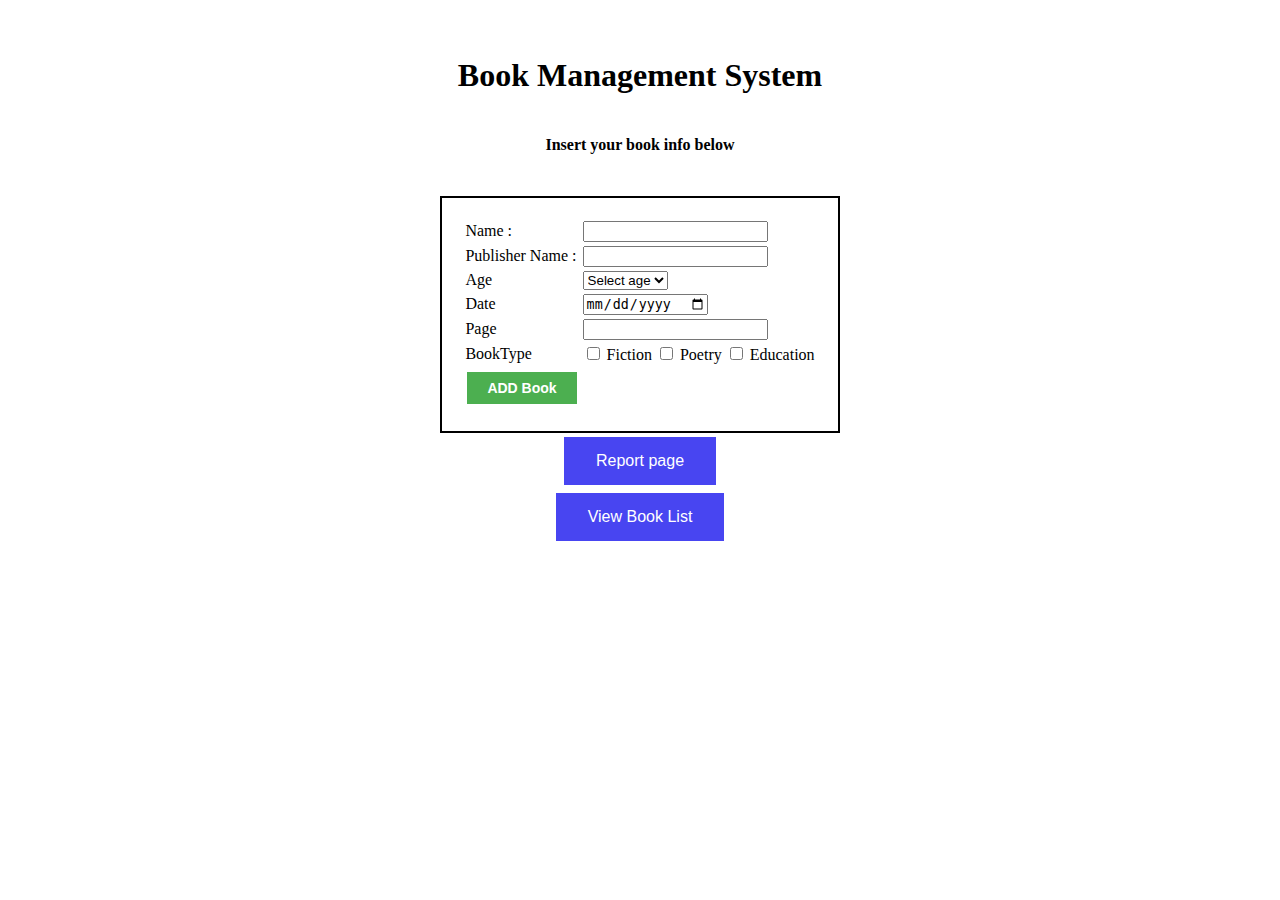
<file: index.html>
<!DOCTYPE html>
<html lang="en">
  <head>
    <meta charset="UTF-8" />
    <meta http-equiv="X-UA-Compatible" content="IE=edge" />
    <meta name="viewport" content="width=device-width, initial-scale=1.0" />
    <link
      href="https://cdn.jsdelivr.net/npm/bootstrap@5.3.0-alpha3/dist/css/bootstrap.min.css"
      rel="stylesheet"
      integrity="sha384-KK94CHFLLe+nY2dmCWGMq91rCGa5gtU4mk92HdvYe+M/SXH301p5ILy+dN9+nJOZ"
      crossorigin="anonymous"
    />
    <link rel="stylesheet" href="style.css" />
    <title>Book management</title>
  </head>
  <body>

    <!----------------------------------GROUP 1--------------------------------------------->
    <div class="groups container-fluid">
      <h1>Book Management System</h1>
      <h4>Insert your book info below</h4>
      <form class="form-group" action="index.php" method="POST">
        <table>
          <tr>
            <td>Name :</td>
            <td><input type="text" name="name" required /></td>
          </tr>
          <tr>
            <td> Publisher Name :</td>
            <td><input type="text" name="publisher" required /></td>
          </tr>
          <tr>
            <td>Age</td>
            <td>
              <select name="age" required>
                <option selected hidden value="">Select age</option>
                <option value="20">20</option>
                <option value="21">21</option>
                <option value="22">22</option>
                <option value="23">23</option>
                <option value="24">24</option>
                <option value="25">25</option>
                <option value="26">26</option>
                <option value="27">27</option>
                <option value="28">28</option>
                <option value="29">29</option>
                <option value="30">30</option>
            </td>
          </tr>
          <tr>
            <td>Date</td>
            <td><input type="date" name="date" required /></td>
        </tr>
          <tr>
              <td>Page</td>
              <td><input type="number" name="page" required /></td>
          </tr>
          <tr>
            <td>BookType</td>
            <td>
              <input type="checkbox" name="booktype" value="fiction" />
              <label for="checkbox">Fiction</label>
              <input type="checkbox" name="booktype" value="poetry" />
              <label for="checkbox">Poetry</label>
              <input type="checkbox" name="booktype" value="education" />
              <label for="checkbox">Education</label>
            </td>
          </tr>
          <tr>
            <td><input type="submit" class="sub" value="ADD Book" name="submit" /></td>
          </tr>
        </table>
      </form>
<button class="button" onclick="location.href = 'reportPage.html'">
Report page
</button>
<button class="button" onclick="location.href = 'bookList.php'">
  View Book List
  </button>
</div>
    <!----------------------------------GROUP 1 ends--------------------------------------------->
  </body>
</html>
</file>
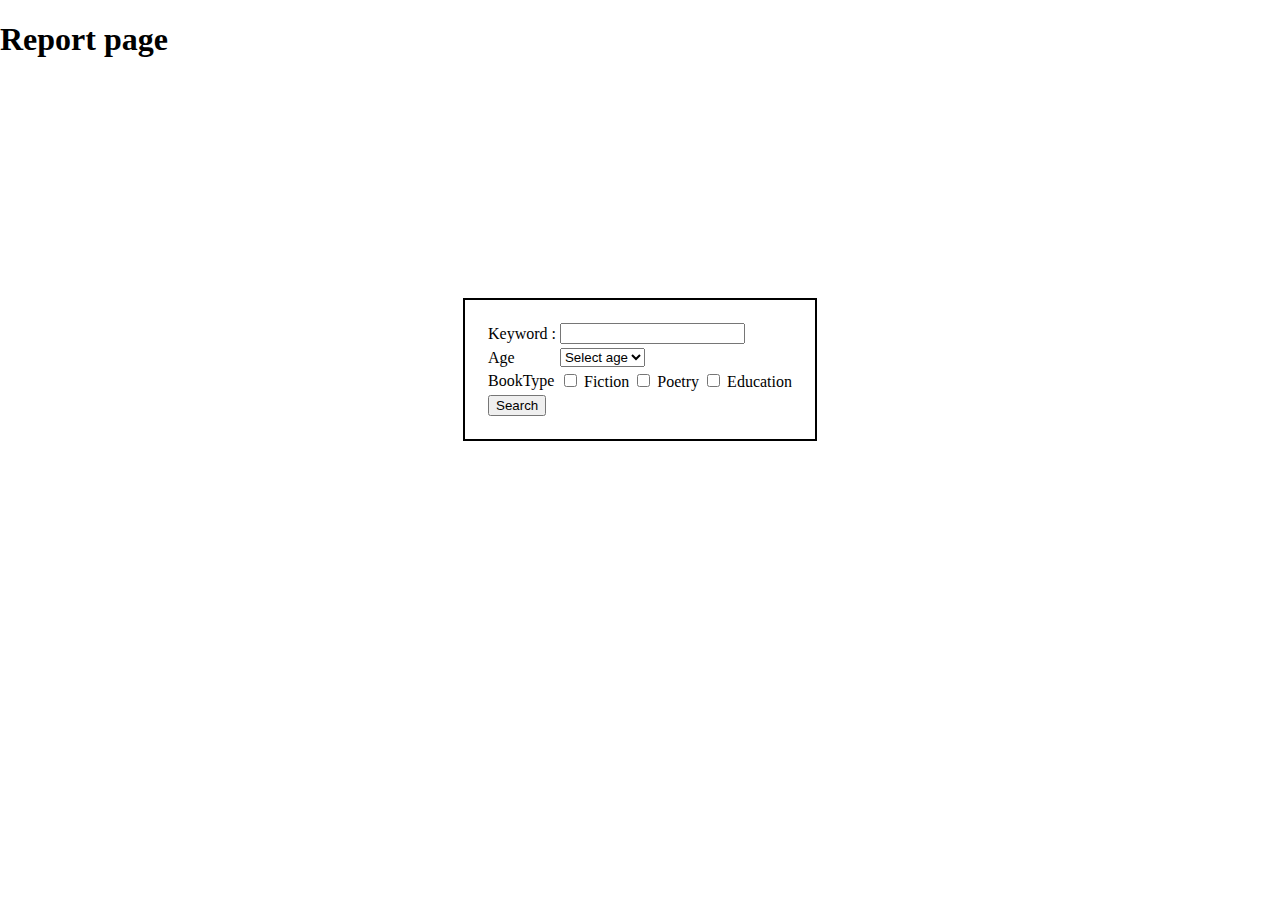
<file: reportPage.html>
<!DOCTYPE html>
<html lang="en">
  <head>
    <meta charset="UTF-8" />
    <meta http-equiv="X-UA-Compatible" content="IE=edge" />
    <meta name="viewport" content="width=device-width, initial-scale=1.0" />
    <link
      href="https://cdn.jsdelivr.net/npm/bootstrap@5.3.0-alpha3/dist/css/bootstrap.min.css"
      rel="stylesheet"
      integrity="sha384-KK94CHFLLe+nY2dmCWGMq91rCGa5gtU4mk92HdvYe+M/SXH301p5ILy+dN9+nJOZ"
      crossorigin="anonymous"
    />
    <link rel="stylesheet" href="style.css" />
    <title>Book management</title>
  </head>
  <body>
    <!----------------------------------NAVBAR--------------------------------------------->

    <!----------------------------------GROUP 1--------------------------------------------->
<h1>Report page</h1>
    <div class="groups container-fluid">
      <form action="insert.php" method="POST">
        <table>
          <tr>
            <td>Keyword :</td>
            <td><input type="text" name="username" required /></td>
          </tr>
            <td>Age</td>
            <td>
              <select name="age" required>
                <option selected hidden value="">Select age</option>
                <option value="20">20</option>
                <option value="21">21</option>
                <option value="22">22</option>
                <option value="23">23</option>
                <option value="24">24</option>
                <option value="25">25</option>
                <option value="26">26</option>
                <option value="27">27</option>
                <option value="28">28</option>
                <option value="29">29</option>
                <option value="30">30</option>
            </td>
          </tr>
            <td>BookType</td>
            <td>

              <input type="checkbox" name="gender" value="fiction" required />
              <label for="checkbox">Fiction</label>
              <input type="checkbox" name="gender" value="poetry" required />
              <label for="checkbox">Poetry</label>
              <input type="checkbox" name="gender" value="education" required />
              <label for="checkbox">Education</label>
            </td>
          </tr>
          <tr>
            <td><input type="submit" value="Search" name="search" /></td>
          </tr>
        </table>
      </form>
    </div>

    <!----------------------------------GROUP 2--------------------------------------------->
  </body>
</html>
</file>
<file: style.css>
/* color codes : #303030 #ffc200 */
body{
    margin: 0;
}
h4{
    padding-bottom: 20px;
}
.groups{

    height: 580px;
    width: auto;
}

.bg-body-tertiary {
    background-color: #00000000!important;
}
.button {
    background-color: #4845f1;
    border: none;
    color: white;
    padding: 15px 32px;
    text-align: center;
    text-decoration: none;
    display: inline-block;
    font-size: 16px;
    margin: 4px 2px;
    cursor: pointer;
  }

  .sub {
    background-color:  #4CAF50;
    border: none;
    color: white;
    padding: 8px 20px;
    text-align: center;
    text-decoration: none;
    display: inline-block;
    font-size: 14px;
    margin: 4px 2px;
    cursor: pointer;
    font-weight: bold;
  }
  form{
    padding: 20px;
    border: 2px solid black;
  }
  .groups{
align-items: center;
justify-content: center;
display: flex;
flex-direction: column;
  }
</file>
